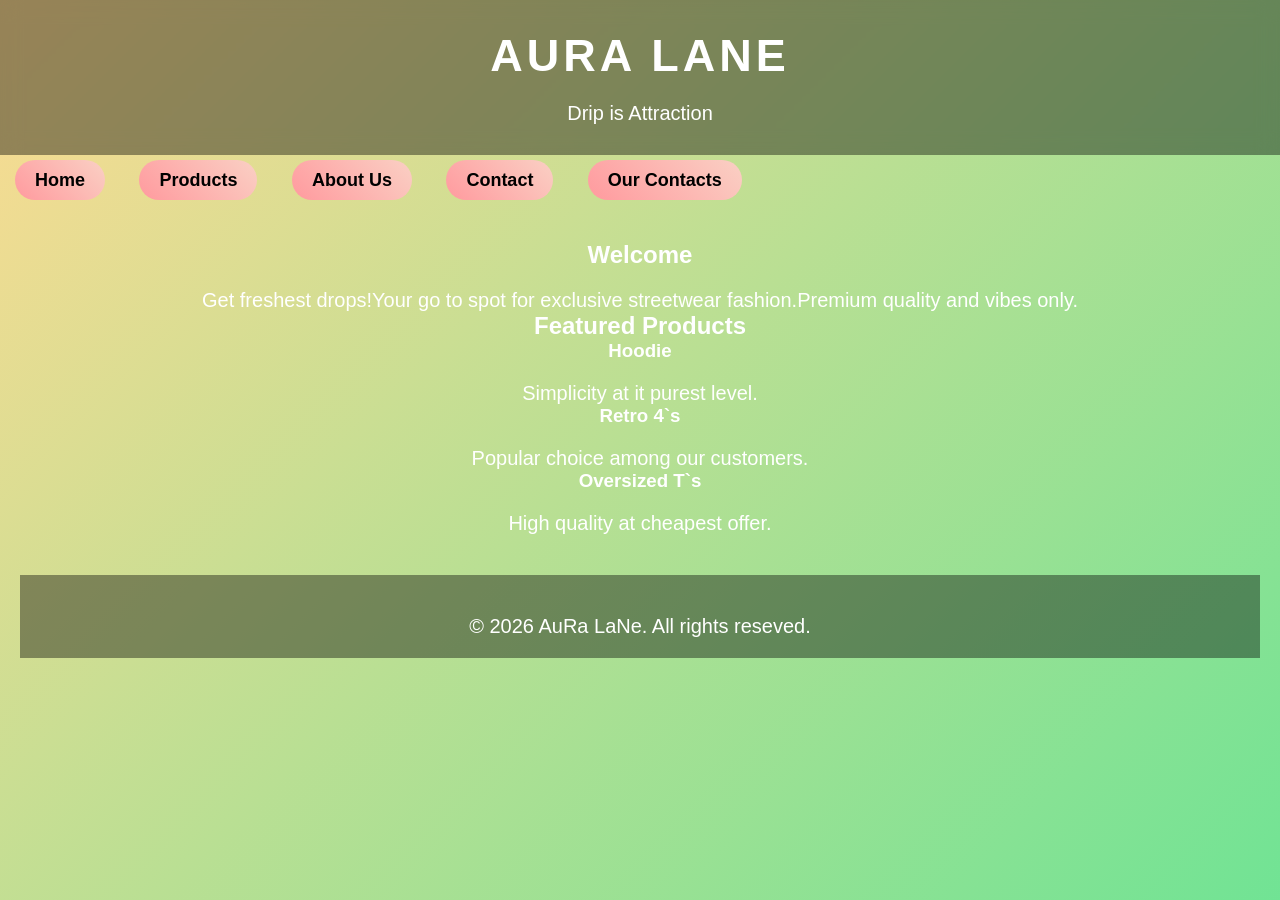
<file: index.html>
<!DOCTYPE html>
<html lang="en">
<head>
    <meta charset="UTF-8">
    <title>AuRa LaNe</title>
    <link rel="stylesheet" href="style.css">
</head>
<body>

    <!--Header Section-->
    <header>
        <h1>AuRa LaNe</h1>
        <p>Drip is Attraction</p>
    </header>

    <!--Navigation-->
    <nav> 
        <a href="index.html">Home</a>
        <a href="product.html">Products</a>
        <a href="about.html">About Us</a>
        <a href="contact.html">Contact</a>
        <a href="our contacts.html">Our Contacts</a>
    </nav>

    <!--Main Content-->
    <Main>

        <section>
            <h2>Welcome</h2>
            <p>
                Get freshest drops!Your go to spot for exclusive streetwear fashion.Premium quality and vibes only.
     
            </p>
        </section>

        <section>
            <h2>Featured Products</h2>

            <div class="product">
                <h3>Hoodie</h3>
                <p>Simplicity at it purest level.</p>
            </div>

            <div class="product">
                <h3>Retro 4`s</h3>
                <p>Popular choice among our customers.</p>
            </div>

            <div class="product">
                <h3>Oversized T`s</h3>
                <p>High quality at cheapest offer.</p>
            </div>
        </section

    </main>

    <!--Footer-->
    <footer>
        <p>&copy; 2026 AuRa LaNe. All rights reseved.</P>
    </footer>

</body>
</html>
</file>
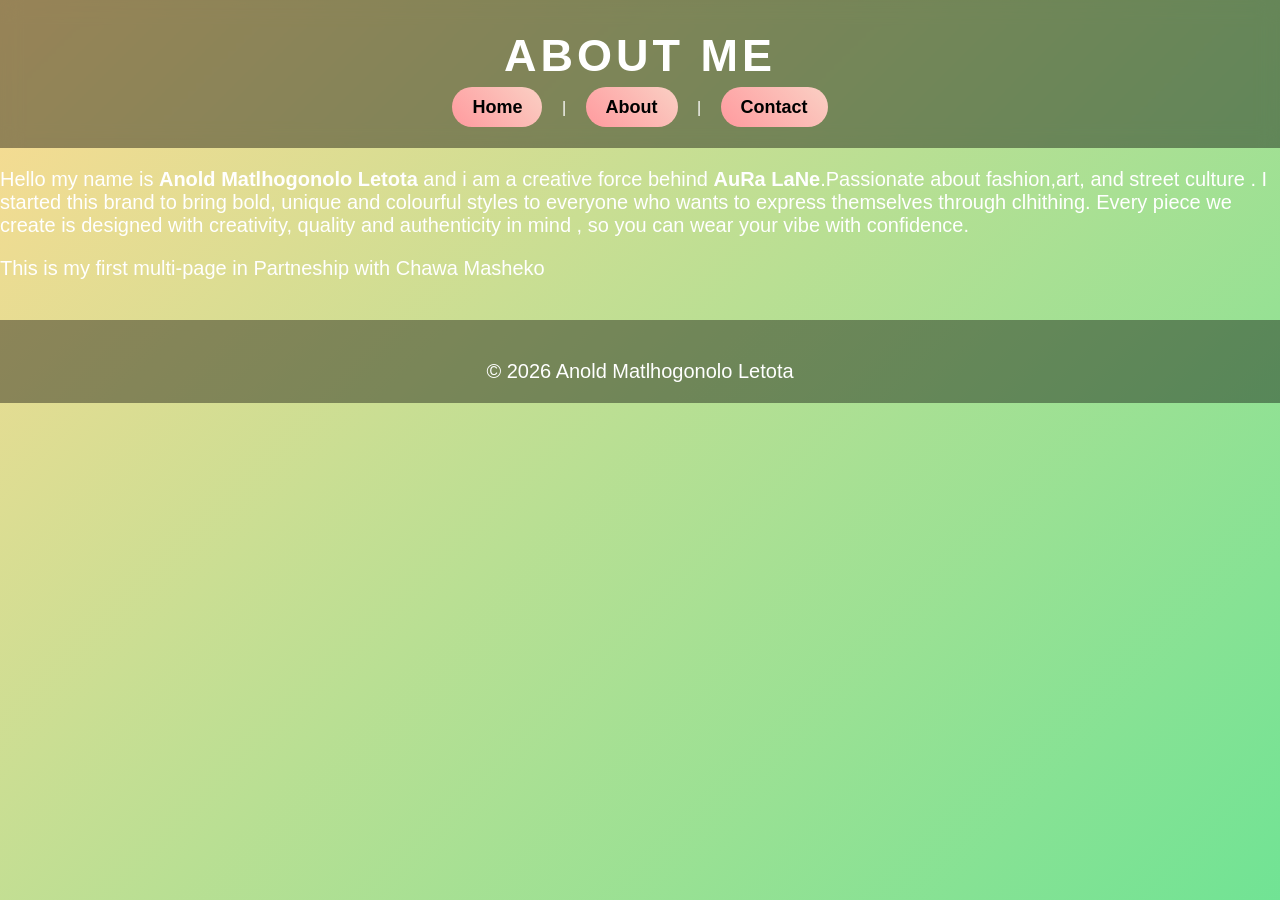
<file: about.html>
<!DOCTYPE html>

<html lang="en">

<head>

<meta charset="UTF-8">

<meta name="viewport" content="width=device-width, initial-scale=1.0">

<title>About Me</title>
<link rel="stylesheet" href="style.css">

</head>

<body>

<header>

<h1>About Me</h1>

<nav>

<a href="index.html">Home</a> |

<a href="about.html">About</a> |

<a href="contact.html">Contact</a>

</nav>

</header>


<p> Hello my name is <strong> Anold Matlhogonolo  Letota </strong> and i am a creative force behind <strong> AuRa LaNe</strong>.Passionate about fashion,art, and street culture . I started this brand to bring bold, unique and colourful styles to everyone who wants to express themselves through clhithing. Every piece we create is designed with creativity, quality and authenticity in mind , so you can wear your vibe with confidence.</p>

<p>This is my first multi-page in Partneship with Chawa Masheko</p>

</main>


<footer>

<p>&copy; 2026 Anold Matlhogonolo Letota</p>

</footer>

</body>

</html>
</file>
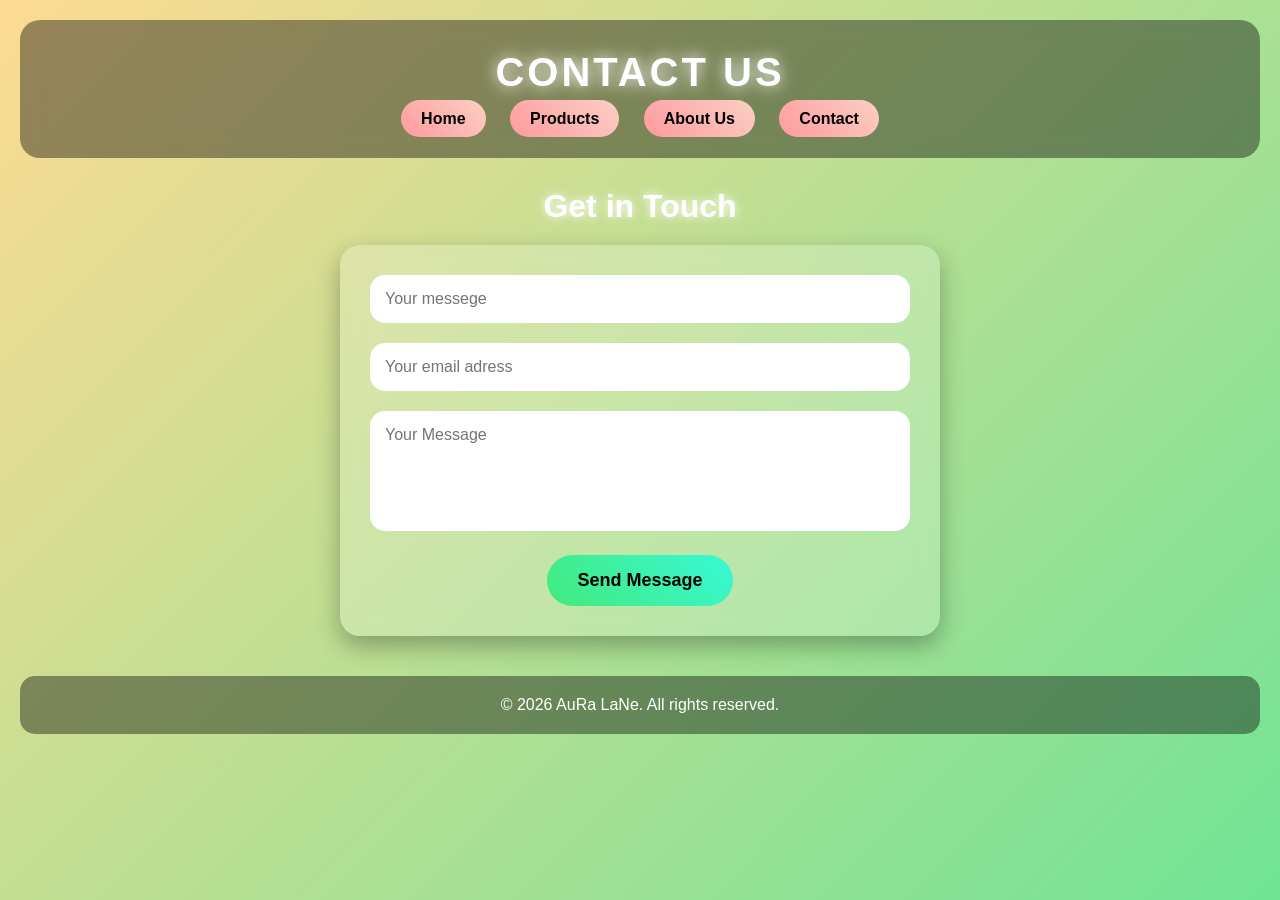
<file: contact.html>
<!DOCTYPE html>
<html lang="en">
<head>
<meta charset="UTF-8">
<meta name="viewport" content="width=device-width, initial-scale=1.0">
<title>Contact Us - AuRa LaNe</title>

<style>
/* ===== Reset ===== */
* {
    margin: 0;
    padding: 0;
    box-sizing: border-box;
    font-family: 'Poppins', Arial, sans-serif;
}

/* ===== Body ===== */
body {
    background: linear-gradient(-45deg, #ff6ec4, #7873f5, #42e695, #fddb92);
    background-size: 400% 400%;
    animation: gradientBG 12s ease infinite;
    min-height: 100vh;
    color: #fff;
    padding: 20px;
}

/* Gradient Animation */
@keyframes gradientBG {
    0% { background-position: 0% 50%; }
    50% { background-position: 100% 50%; }
    100% { background-position: 0% 50%; }
}

/* ===== Header ===== */
header {
    text-align: center;
    padding: 30px 20px;
    background: rgba(0, 0, 0, 0.4);
    backdrop-filter: blur(10px);
    border-radius: 20px;
    margin-bottom: 30px;
}

header h1 {
    font-size: 40px;
    letter-spacing: 3px;
    text-transform: uppercase;
    text-shadow: 0 0 15px #fff;
}

/* ===== Navigation ===== */
nav {
    margin-top: 15px;
}

nav a {
    text-decoration: none;
    color: #000;
    font-weight: bold;
    margin: 0 10px;
    padding: 10px 20px;
    border-radius: 30px;
    background: linear-gradient(45deg, #ff9a9e, #fad0c4);
    transition: 0.4s ease;
}

nav a:hover {
    transform: scale(1.1);
    background: linear-gradient(45deg, #a18cd1, #fbc2eb);
    box-shadow: 0 0 15px #fff;
}

/* ===== Main ===== */
main {
    max-width: 600px;
    margin: 0 auto;
    text-align: center;
}

h2 {
    margin-bottom: 20px;
    font-size: 32px;
    text-shadow: 0 0 10px #fff;
}

/* ===== Contact Form ===== */
form {
    background: rgba(255,255,255,0.2);
    backdrop-filter: blur(10px);
    padding: 30px;
    border-radius: 20px;
    box-shadow: 0 10px 25px rgba(0,0,0,0.3);
}

input[type="text"],
input[type="email"],
textarea {
    width: 100%;
    padding: 15px;
    margin-bottom: 20px;
    border-radius: 15px;
    border: none;
    outline: none;
    font-size: 16px;
    resize: none;
}

textarea {
    height: 120px;
}

button {
    padding: 15px 30px;
    border: none;
    border-radius: 30px;
    font-size: 18px;
    font-weight: bold;
    cursor: pointer;
    background: linear-gradient(45deg, #43e97b, #38f9d7);
    color: black;
    transition: 0.3s ease;
}

button:hover {
    transform: scale(1.1);
    box-shadow: 0 0 20px #fff;
}

/* ===== Footer ===== */
footer {
    text-align: center;
    margin-top: 40px;
    padding: 20px;
    background: rgba(0,0,0,0.4);
    border-radius: 15px;
}
</style>

</head>
<body>

<header>
<h1>Contact Us</h1>

<nav>
<a href="index.html">Home</a>
<a href="product.html">Products</a>
<a href="about.html">About Us</a>
<a href="contact.html">Contact</a>
</nav>
</header>

<main>
<h2>Get in Touch</h2>

<form action="#" method="post">
<input type="text" name="name" placeholder="Your messege" required>
<input type="email" name="email" placeholder="Your email adress" required>
<textarea name="message" placeholder="Your Message" required></textarea>
<button type="submit">Send Message</button>
</form>

</main>

<footer>
<p>&copy; 2026 AuRa LaNe. All rights reserved.</p>
</footer>

</body>
</html>
</file>
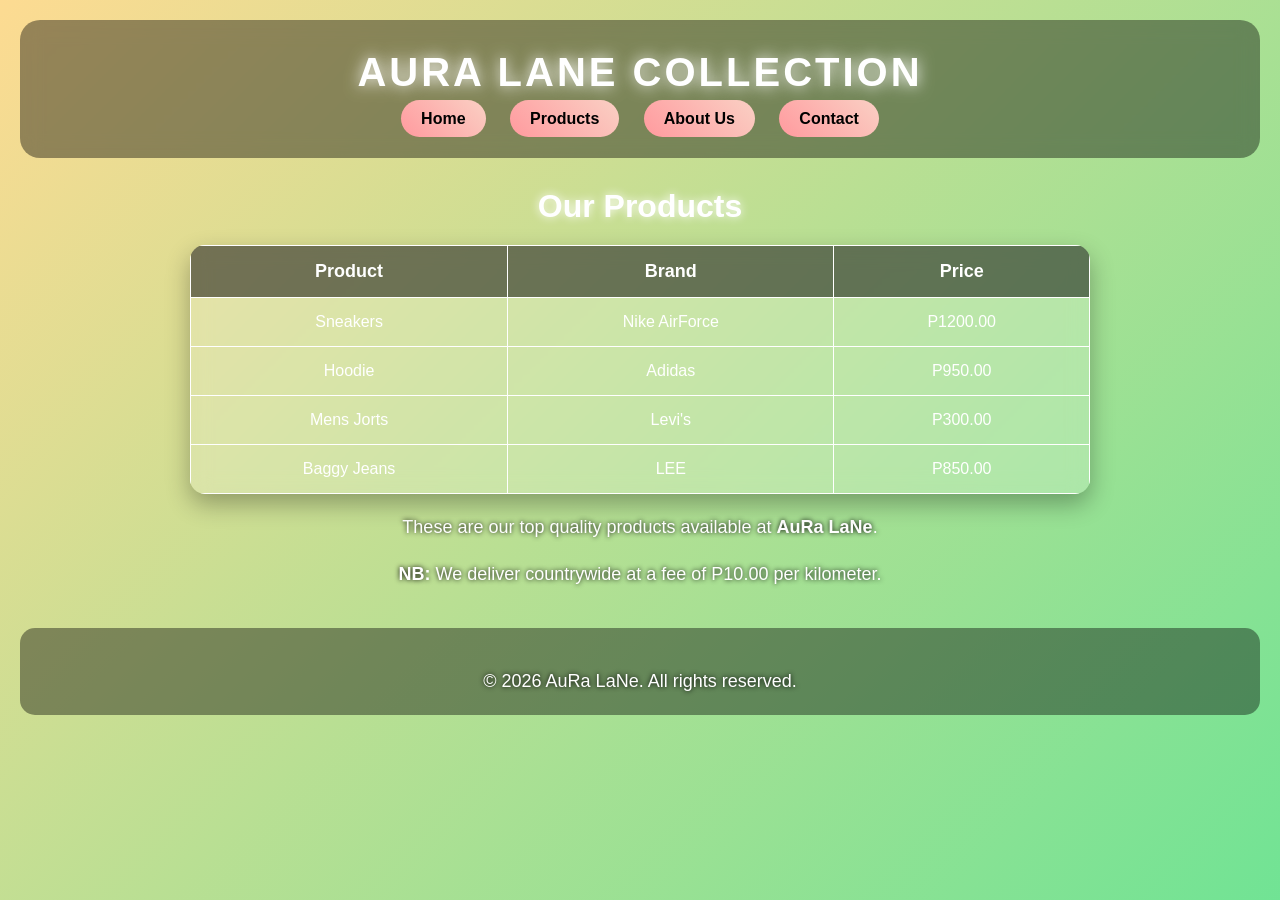
<file: product.html>
<!DOCTYPE html>
<html lang="en">
<head>
<meta charset="UTF-8">
<meta name="viewport" content="width=device-width, initial-scale=1.0">
<title>AuRa LaNe Products</title>

<style>
/* ===== Reset ===== */
* {
    margin: 0;
    padding: 0;
    box-sizing: border-box;
    font-family: 'Poppins', Arial, sans-serif;
}

/* ===== Body ===== */
body {
    background: linear-gradient(-45deg, #ff6ec4, #7873f5, #42e695, #fddb92);
    background-size: 400% 400%;
    animation: gradientBG 12s ease infinite;
    min-height: 100vh;
    color: #fff;
    padding: 20px;
}

/* Gradient Animation */
@keyframes gradientBG {
    0% { background-position: 0% 50%; }
    50% { background-position: 100% 50%; }
    100% { background-position: 0% 50%; }
}

/* ===== Header ===== */
header {
    text-align: center;
    padding: 30px 20px;
    background: rgba(0, 0, 0, 0.4);
    backdrop-filter: blur(10px);
    border-radius: 20px;
    margin-bottom: 30px;
}

header h1 {
    font-size: 40px;
    letter-spacing: 3px;
    text-transform: uppercase;
    text-shadow: 0 0 15px #fff;
}

/* ===== Navigation ===== */
nav {
    margin-top: 15px;
}

nav a {
    text-decoration: none;
    color: #000;
    font-weight: bold;
    margin: 0 10px;
    padding: 10px 20px;
    border-radius: 30px;
    background: linear-gradient(45deg, #ff9a9e, #fad0c4);
    transition: 0.4s ease;
}

nav a:hover {
    transform: scale(1.1);
    background: linear-gradient(45deg, #a18cd1, #fbc2eb);
    box-shadow: 0 0 15px #fff;
}

/* ===== Main ===== */
main {
    max-width: 1000px;
    margin: 0 auto;
    text-align: center;
}

h2 {
    margin-bottom: 20px;
    font-size: 32px;
    text-shadow: 0 0 10px #fff;
}

/* ===== Product Table ===== */
table {
    width: 90%;
    margin: 20px auto;
    border-collapse: collapse;
    background: rgba(255, 255, 255, 0.2);
    backdrop-filter: blur(10px);
    border-radius: 15px;
    overflow: hidden;
    box-shadow: 0 10px 25px rgba(0,0,0,0.3);
}

th, td {
    padding: 15px;
    text-align: center;
    border: 1px solid #fff;
}

th {
    background: rgba(0, 0, 0, 0.5);
    font-size: 18px;
}

tr:hover {
    background: rgba(255, 255, 255, 0.3);
}

/* ===== Paragraphs ===== */
p {
    margin-top: 20px;
    font-size: 18px;
    line-height: 1.5;
    text-shadow: 0 0 5px #000;
}

/* ===== Footer ===== */
footer {
    text-align: center;
    margin-top: 40px;
    padding: 20px;
    background: rgba(0,0,0,0.4);
    border-radius: 15px;
}
</style>

</head>
<body>

<header>
<h1>AuRa LaNe Collection</h1>

<nav>
<a href="index.html">Home</a>
<a href="product.html">Products</a>
<a href="about.html">About Us</a>
<a href="contact.html">Contact</a>
</nav>
</header>

<main>
<h2>Our Products</h2>

<table>
<tr>
<th>Product</th>
<th>Brand</th>
<th>Price</th>
</tr>
<tr>
<td>Sneakers</td>
<td>Nike AirForce</td>
<td>P1200.00</td>
</tr>
<tr>
<td>Hoodie</td>
<td>Adidas</td>
<td>P950.00</td>
</tr>
<tr>
<td>Mens Jorts</td>
<td>Levi's</td>
<td>P300.00</td>
</tr>
<tr>
<td>Baggy Jeans</td>
<td>LEE</td>
<td>P850.00</td>
</tr>
</table>

<p>These are our top quality products available at <strong>AuRa LaNe</strong>.</p>
<p><strong>NB:</strong> We deliver countrywide at a fee of P10.00 per kilometer.</p>

</main>

<footer>
<p>&copy; 2026 AuRa LaNe. All rights reserved.</p>
</footer>

</body>
</html>
</file>
<file: style.css>
/* Reset */
* {
    margin: 0;
    padding: 0;
    box-sizing: border-box;
}
 
/* Animated Gradient Background */
body {
    font-family: 'Poppins', Arial, sans-serif;
    background: linear-gradient(-45deg, #ff6ec4, #7873f5, #42e695, #fddb92);
    background-size: 400% 400%;
    animation: gradientBG 12s ease infinite;
    color: white;
    min-height: 100vh;
}
 
/* Background Animation */
@keyframes gradientBG {
    0% { background-position: 0% 50%; }
    50% { background-position: 100% 50%; }
    100% { background-position: 0% 50%; }
}
 
/* Header */
header {
    text-align: center;
    padding: 30px 20px;
    background: rgba(0, 0, 0, 0.4);
    backdrop-filter: blur(10px);
}
 
/* Title */
h1 {
    font-size: 45px;
    letter-spacing: 4px;
    margin-bottom: 15px;
    text-transform: uppercase;
}
 
/* Navigation */
nav {
    margin-top: 15px;
}
 
nav a {
    text-decoration: none;
    color: white;
    font-size: 18px;
    margin: 0 15px;
    padding: 10px 20px;
    border-radius: 30px;
    background: linear-gradient(45deg, #ff9a9e, #fad0c4);
    color: black;
    font-weight: bold;
    transition: 0.4s ease;
}
 
/* Hover effect */
nav a:hover {
    transform: scale(1.1);
    background: linear-gradient(45deg, #a18cd1, #fbc2eb);
    box-shadow: 0 0 15px white;
}
 
/* Main Section */
main {
    text-align: center;
    padding: 50px 20px;
}
 
/* Paragraph */
p {
    font-size: 20px;
    margin-top: 20px;
}
 
/* Colorful Button */
button {
    margin-top: 25px;
    padding: 12px 25px;
    border: none;
    border-radius: 30px;
    font-size: 16px;
    font-weight: bold;
    cursor: pointer;
    background: linear-gradient(45deg, #43e97b, #38f9d7);
    color: black;
    transition: 0.3s ease;
}
 
button:hover {
    transform: scale(1.1);
    box-shadow: 0 0 20px #fff;
}
 
/* Card Style (for products later 👀) */
.card {
    background: rgba(255, 255, 255, 0.2);
    padding: 20px;
    margin: 20px auto;
    width: 250px;
    border-radius: 20px;
    backdrop-filter: blur(15px);
    transition: 0.3s ease;
}
 
.card:hover {
    transform: translateY(-10px);
    box-shadow: 0 10px 25px rgba(0,0,0,0.3);
}
 
/* Footer */
footer {
    text-align: center;
    padding: 20px;
    margin-top: 40px;
    background: rgba(0, 0, 0, 0.4);
}
</file>
